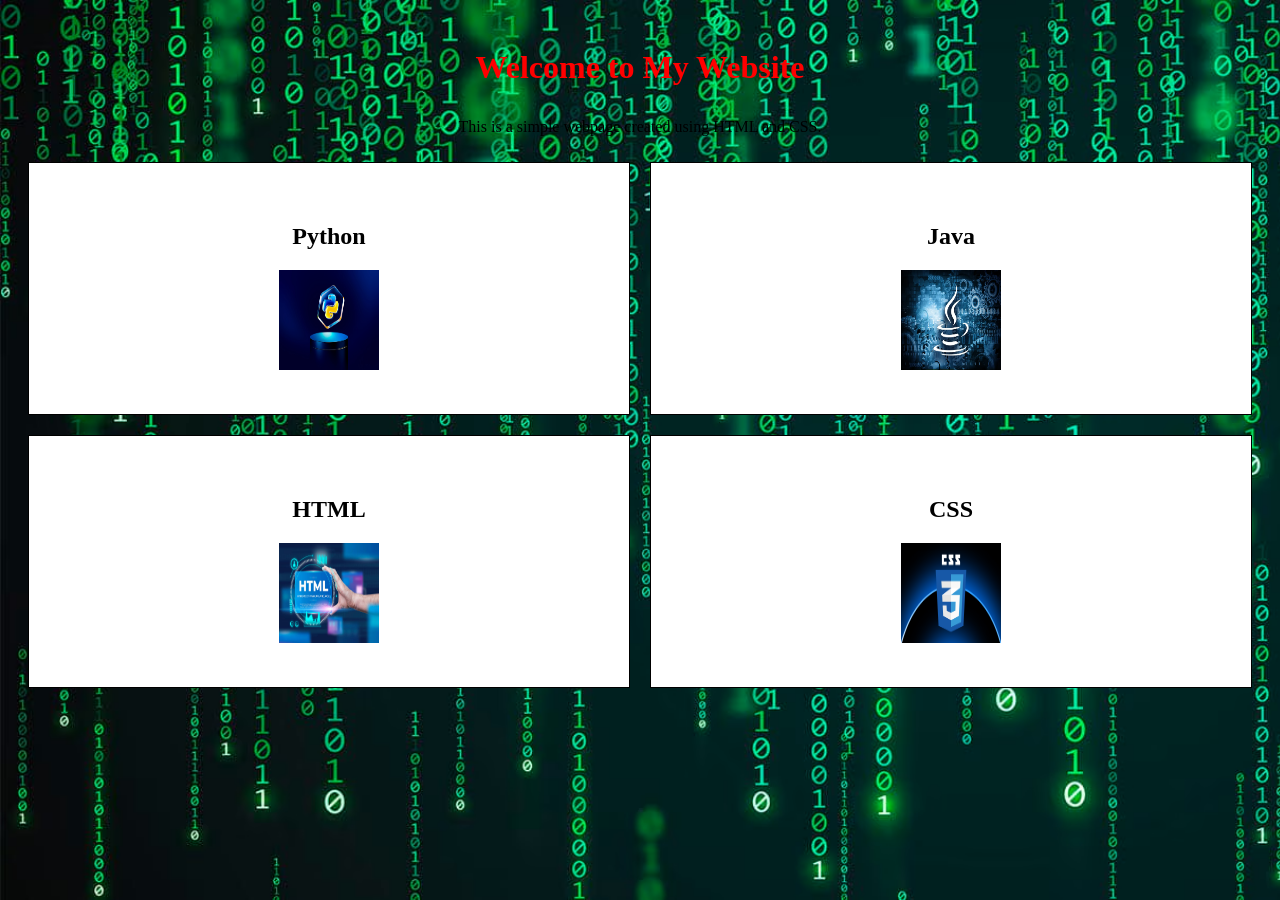
<file: HTML/ass1.html>
<!DOCTYPE html>
<html>
<head>
    <title>My Website</title>

    <style>
        body {
            background-color: lightblue;
            padding: 20px;
        }

        h1 {
            color: rgb(255, 0, 0);
            text-align: center;
        }

        p {
            text-align: center;
            padding: 10px;
        }

        .container {
            display: grid;
            grid-template-columns: 1fr 1fr;
            gap: 20px;
        }

        .box {
            background-color: white;
            padding: 40px;
            text-align: center;
            border: 1px solid black;
        }

        img {
            width: 100px;
            height: 100px;
        }
        body {
    background-image: url("../images/background.png");
    background-size: cover;
    background-repeat: no-repeat;
    background-attachment: fixed;
}
    </style>
</head>

<body>
    

    <h1>Welcome to My Website</h1>

    <p>This is a simple webpage created using HTML and CSS.</p>

    <div class="container">

        <div class="box">
    <h2>Python</h2>

    <a href="python.html" target = "_blank">
        <img src="../images/python.png">
    </a>
</div>

        <div class="box">
            <h2>Java</h2>
            <a href="java.html" target = "_blank">
                <img src="../images/java.png">
            </a>
        </div>

        <div class="box">
            <h2>HTML</h2>
            <a href="html.html" target = "_blank">
                <img src="../images/html.png">
            </a>
        </div>

        <div class="box">
            <h2>CSS</h2>
            
            <a href="css.html" target = "_blank">
                <img src="../images/css.png">
            </a>
        </div>

    </div>

</body>
</html>
</file>
